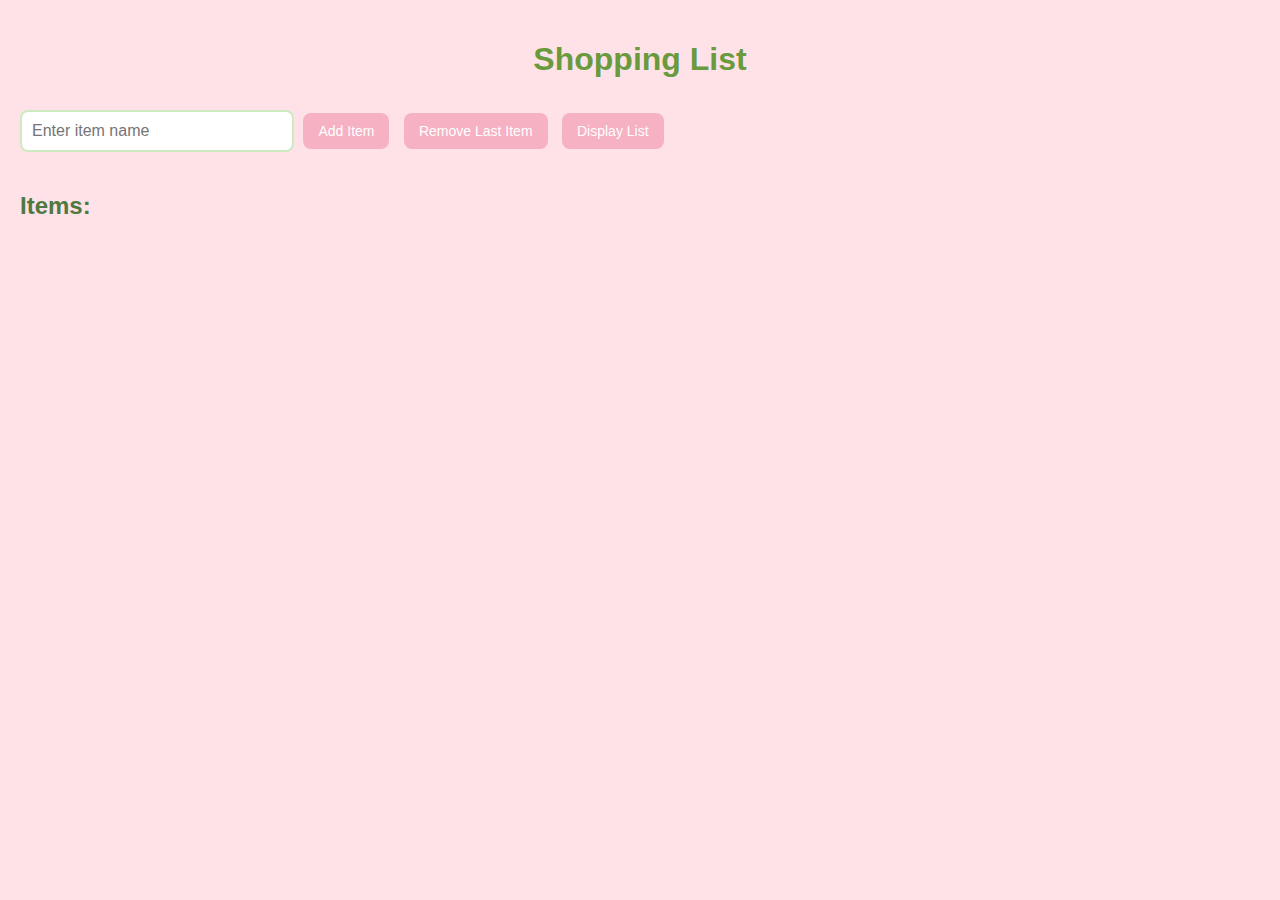
<file: shoppingList-task1/index.html>
<!DOCTYPE html>
<html lang="en">
<head>
  <meta charset="UTF-8">
  <title>Shopping List</title>
  <script src="./script.js" defer></script>
    <link rel="stylesheet" href="style.css" />
</head>
<body>

  <h1>Shopping List</h1>

  <!-- Input field to add a new item -->
  <input type="text" id="itemInput" placeholder="Enter item name" />
  <button onclick="addItemFromInput()">Add Item</button>
  <button onclick="removeLastItem()">Remove Last Item</button>
  <button onclick="displayList()">Display List</button>

  <h2>Items:</h2>
  <ul id="listDisplay"></ul> 
 

</body>
</html>
</file>
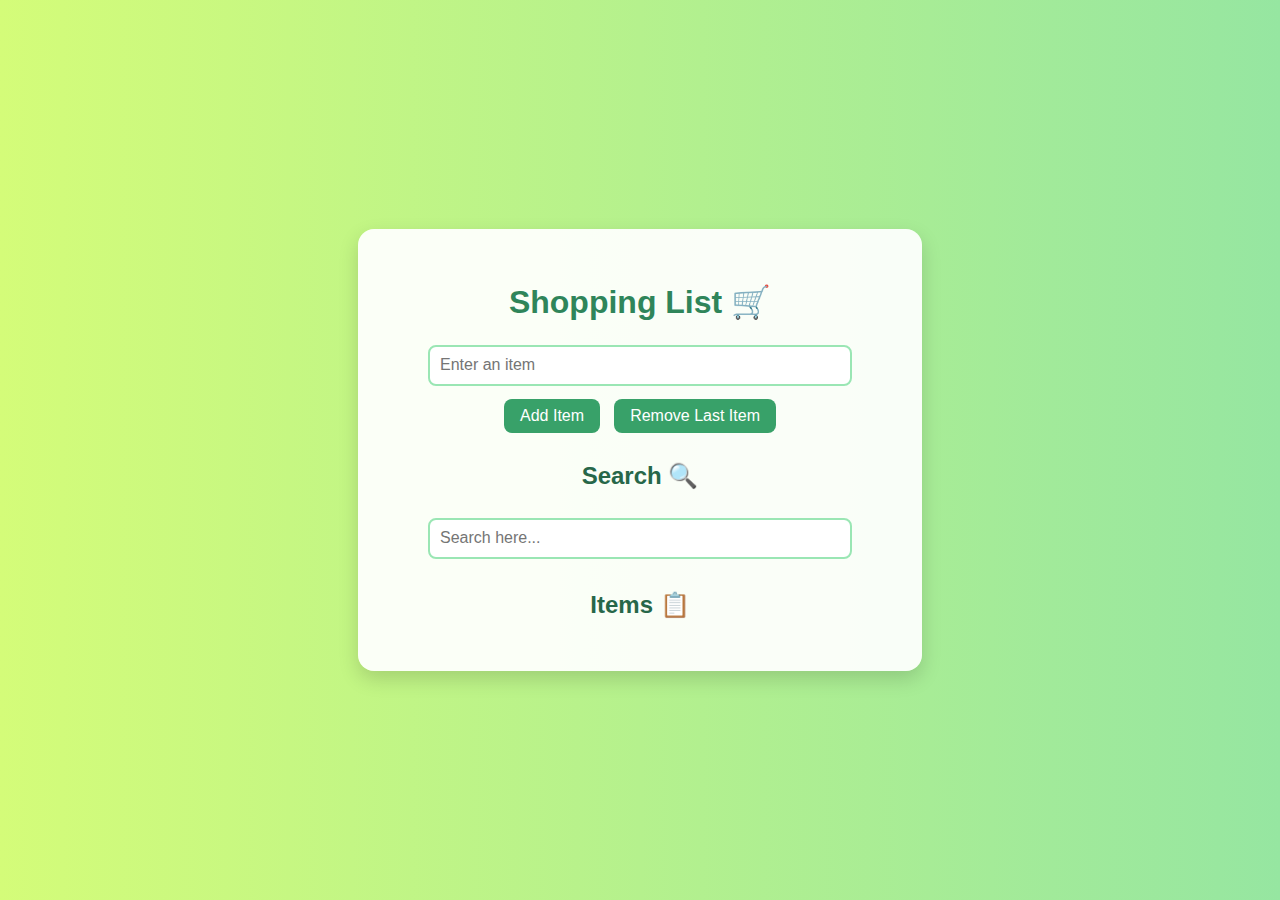
<file: shoppingList-task2-3/index.html>
<!DOCTYPE html>
<html lang="en">
<head>
  <meta charset="UTF-8" />
  <title>Shopping List</title>
  <script src="script.js" defer></script>
    <link rel="stylesheet" href="style.css" />
</head>
<body>


  <main>
    <h1>Shopping List 🛒</h1>

    <!-- Input to add new item -->
    <input type="text" id="itemInput" placeholder="Enter an item" />
    
    <div class="buttons">
      <button onclick="addItemFromInput()">Add Item</button>
      <button onclick="removeLastItem()">Remove Last Item</button>
    </div>

    <h2>Search 🔍</h2>
    <input type="text" id="searchInput" placeholder="Search here..." oninput="filterItems()" />

    <h2>Items 📋</h2>
    <ul id="listDisplay"></ul>
  </main>

</body>
</html>
</file>
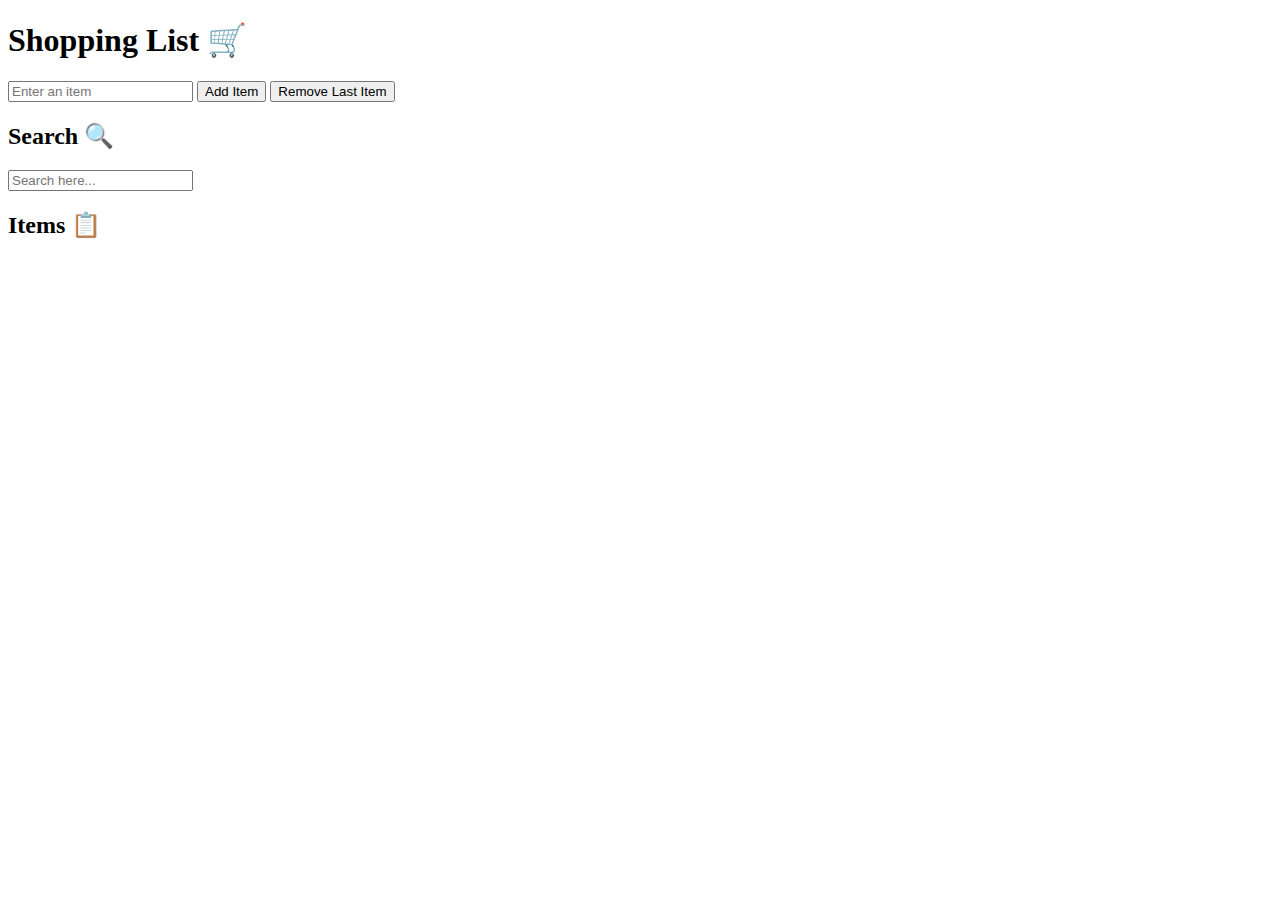
<file: Task2-3/index.html>
<!DOCTYPE html>
<html lang="en">
<head>
  <meta charset="UTF-8" />
  <title>Shopping List</title>
  <script src="script.js" defer></script>
    <link rel="stylesheet" href="style.css" />
</head>
<body>

  <h1>Shopping List 🛒</h1>

  <!-- Input to add new item -->
  <input type="text" id="itemInput" placeholder="Enter an item" />
  <button onclick="addItemFromInput()">Add Item</button>
  <button onclick="removeLastItem()">Remove Last Item</button>

  <h2>Search 🔍</h2>
  <input type="text" id="searchInput" placeholder="Search here..." oninput="filterItems()" />

  <h2>Items 📋</h2>
  <ul id="listDisplay"></ul>

</body>
</html>
</file>
<file: shoppingList-task1/style.css>
body {
  font-family: 'Segoe UI', Tahoma, Geneva, Verdana, sans-serif;
  background-color: rgb(255, 226, 232);
  margin: 0;
  padding: 20px;
  color: #333;
}

h1 {
  color: #699b3e;
  text-align: center;
  margin-bottom: 30px;
}

input[type="text"] {
  padding: 10px;
  font-size: 16px;
  width: 250px;
  border: 2px solid #cdeac0;
  border-radius: 8px;
  outline: none;
  margin-bottom: 10px;
}

button {
  padding: 10px 15px;
  margin: 5px;
  font-size: 14px;
  background-color: #f6b1c3;
  border: none;
  border-radius: 8px;
  cursor: pointer;
  color: white;
  transition: background-color 0.3s ease;
}

button:hover {
  background-color: #ec8eaa;
}

h2 {
  margin-top: 30px;
  color: #4f7942;
}

ul {
  list-style: none;
  padding: 0;
}

li {
  background-color: #d0f0c0;
  margin: 5px 0;
  padding: 10px;
  border-radius: 8px;
  font-weight: bold;
  box-shadow: 1px 1px 5px rgba(0, 0, 0, 0.1);
}
</file>
<file: shoppingList-task2-3/style.css>
body {
  margin: 0;
  padding: 0;
  font-family: 'Segoe UI', sans-serif;
  background: linear-gradient(to right, #d4fc79, #96e6a1); /* ألوان ربيعية */
  min-height: 100vh;
  display: flex;
  justify-content: center;
  align-items: center;
}

main {
  background-color: #ffffffee;
  padding: 2rem;
  border-radius: 16px;
  box-shadow: 0 8px 20px rgba(0, 0, 0, 0.15);
  max-width: 500px;
  width: 90%;
  text-align: center;
}

h1 {
  color: #2f855a;
  margin-bottom: 1rem;
}

h2 {
  color: #276749;
  margin-top: 1.5rem;
}

input[type="text"] {
  width: 80%;
  padding: 0.6rem;
  margin: 0.5rem 0;
  border: 2px solid #9ae6b4;
  border-radius: 8px;
  font-size: 1rem;
}

button {
  background-color: #38a169;
  color: white;
  border: none;
  padding: 0.5rem 1rem;
  margin: 0.3rem;
  border-radius: 8px;
  cursor: pointer;
  font-size: 1rem;
  transition: background-color 0.3s ease;
}

button:hover {
  background-color: #2f855a;
}

ul {
  list-style: none;
  padding: 0;
}

li {
  background-color: #f0fff4;
  margin: 0.4rem 0;
  padding: 0.6rem;
  border: 1px solid #c6f6d5;
  border-radius: 6px;
}
</file>
<file: Task2-3/style.css>
let shoppingList = [];

// Add item if not duplicate
function addItem(item) {
  const lowerItem = item.toLowerCase();
  const exists = shoppingList.some(existing => existing.toLowerCase() === lowerItem);

  if (!exists) {
    shoppingList.push(item);
  } else {
    alert("This item already exists!");
  }
}

// Add item from input field
function addItemFromInput() {
  const input = document.getElementById("itemInput");
  const newItem = input.value.trim();

  if (newItem !== "") {
    addItem(newItem);
    input.value = "";
    displayList(shoppingList);
  }
}

// Remove last item and update display
function removeLastItem() {
  if (shoppingList.length > 0) {
    shoppingList.pop();
    displayList(shoppingList);
  }
}

// Display the list in the UL element
function displayList(listToShow) {
  const listDisplay = document.getElementById("listDisplay");
  listDisplay.innerHTML = "";

  if (listToShow.length === 0) {
    const li = document.createElement("li");
    li.textContent = "The list is empty.";
    li.style.color = "gray";
    listDisplay.appendChild(li);
    return;
  }

  listToShow.forEach(item => {
    const li = document.createElement("li");
    li.textContent = item;
    listDisplay.appendChild(li);
  });
}

// filter and display results
function filterItems() {
  const searchValue = document.getElementById("searchInput").value.trim();
  const filtered = shoppingList.filter(item =>
    item.toLowerCase().includes(searchValue.toLowerCase())
  );

  displayList(filtered);
}
</file>
